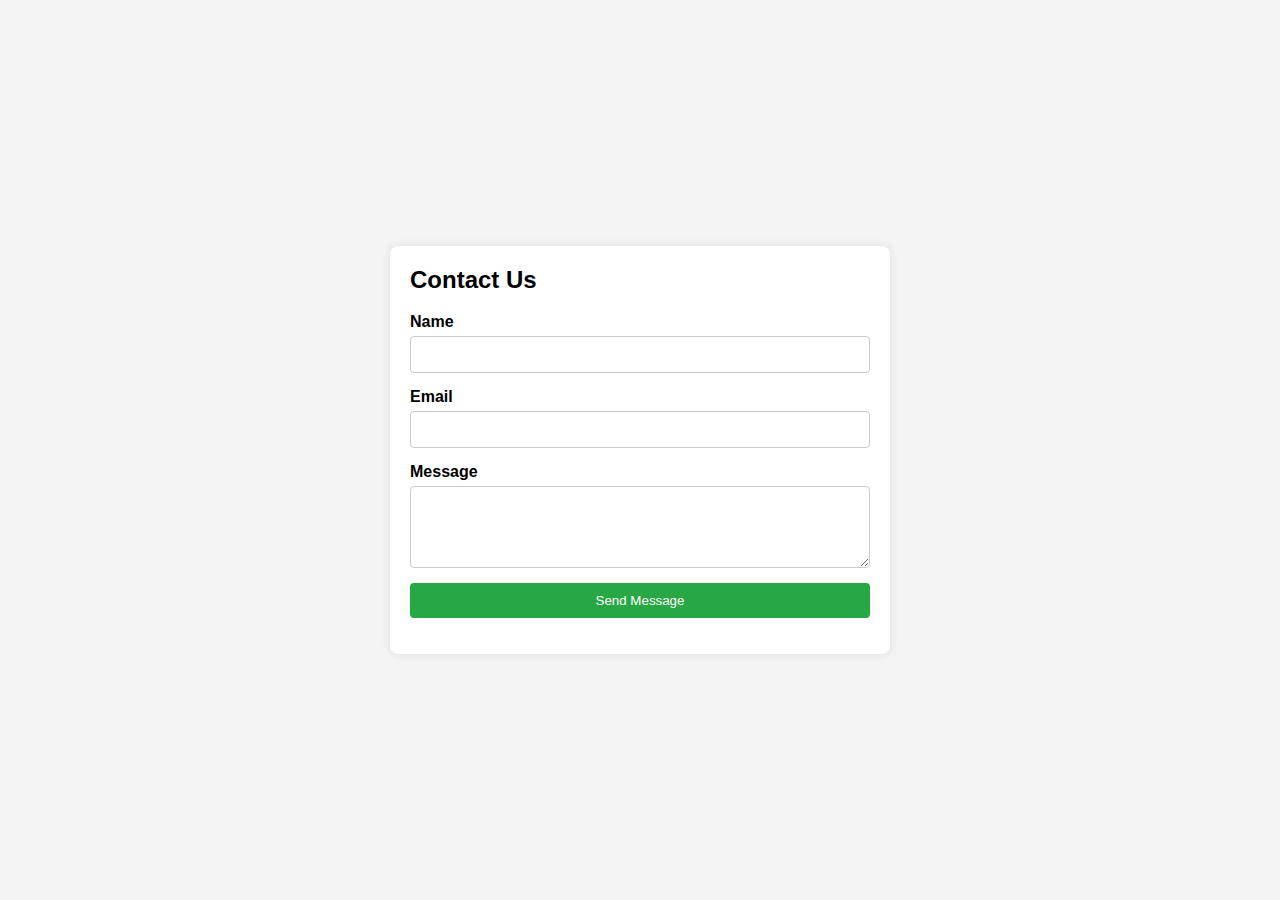
<file: contact.html>
<!-- contact.html -->

<!DOCTYPE html>
<html lang="en">
<head>
    <meta charset="UTF-8">
    <meta name="viewport" content="width=device-width, initial-scale=1.0">
    <title>Contact Us</title>
    <link rel="stylesheet" href="contact.css">
    <script src="https://cdnjs.cloudflare.com/ajax/libs/jquery/3.6.0/jquery.min.js"></script>
    <script src="script.js" defer></script>
</head>
<body>
    <div class="contact-container">
        <h2>Contact Us</h2>
        <form id="contactForm">
            <label for="name">Name</label>
            <input type="text" id="name" name="name" required>

            <label for="email">Email</label>
            <input type="email" id="email" name="email" required>

            <label for="message">Message</label>
            <textarea id="message" name="message" rows="4" required></textarea>

            <button type="submit" id="submitBtn">Send Message</button>
        </form>
        <p id="statusMessage"></p>
    </div>

    <script>
        $(document).ready(function() {
            $('#contactForm').submit(function(e) {
                e.preventDefault();

                var formData = {
                    'name': $('#name').val(),
                    'email': $('#email').val(),
                    'message': $('#message').val()
                };

                $.ajax({
                    type: 'POST',
                    url: '/api/sendEmail',
                    data: formData,
                    dataType: 'json',
                    encode: true,
                    success: function(response) {
                        $('#statusMessage').text(response.message);
                        $('#contactForm')[0].reset();
                    },
                    error: function(xhr, textStatus, errorThrown) {
                        console.error('Error:', errorThrown);
                        $('#statusMessage').text('There was a problem sending your message. Please try again.');
                    }
                });
            });
        });
    </script>
</body>
</html>
</file>
<file: contact.css>
body {
    font-family: Arial, sans-serif;
    background-color: #f4f4f4;
    margin: 0;
    padding: 0;
    display: flex;
    justify-content: center;
    align-items: center;
    height: 100vh;
}

.contact-container {
    background-color: #fff;
    padding: 20px;
    border-radius: 8px;
    box-shadow: 0 0 10px rgba(0, 0, 0, 0.1);
    width: 100%;
    max-width: 500px;
    box-sizing: border-box;
}

.contact-container h2 {
    margin-top: 0;
}

.contact-container form {
    display: flex;
    flex-direction: column;
}

.contact-container label {
    margin-bottom: 5px;
    font-weight: bold;
}

.contact-container input,
.contact-container textarea {
    margin-bottom: 15px;
    padding: 10px;
    border: 1px solid #ccc;
    border-radius: 4px;
}

.contact-container button {
    padding: 10px;
    background-color: #28a745;
    color: #fff;
    border: none;
    border-radius: 4px;
    cursor: pointer;
}

.contact-container button:hover {
    background-color: #218838;
}
</file>
